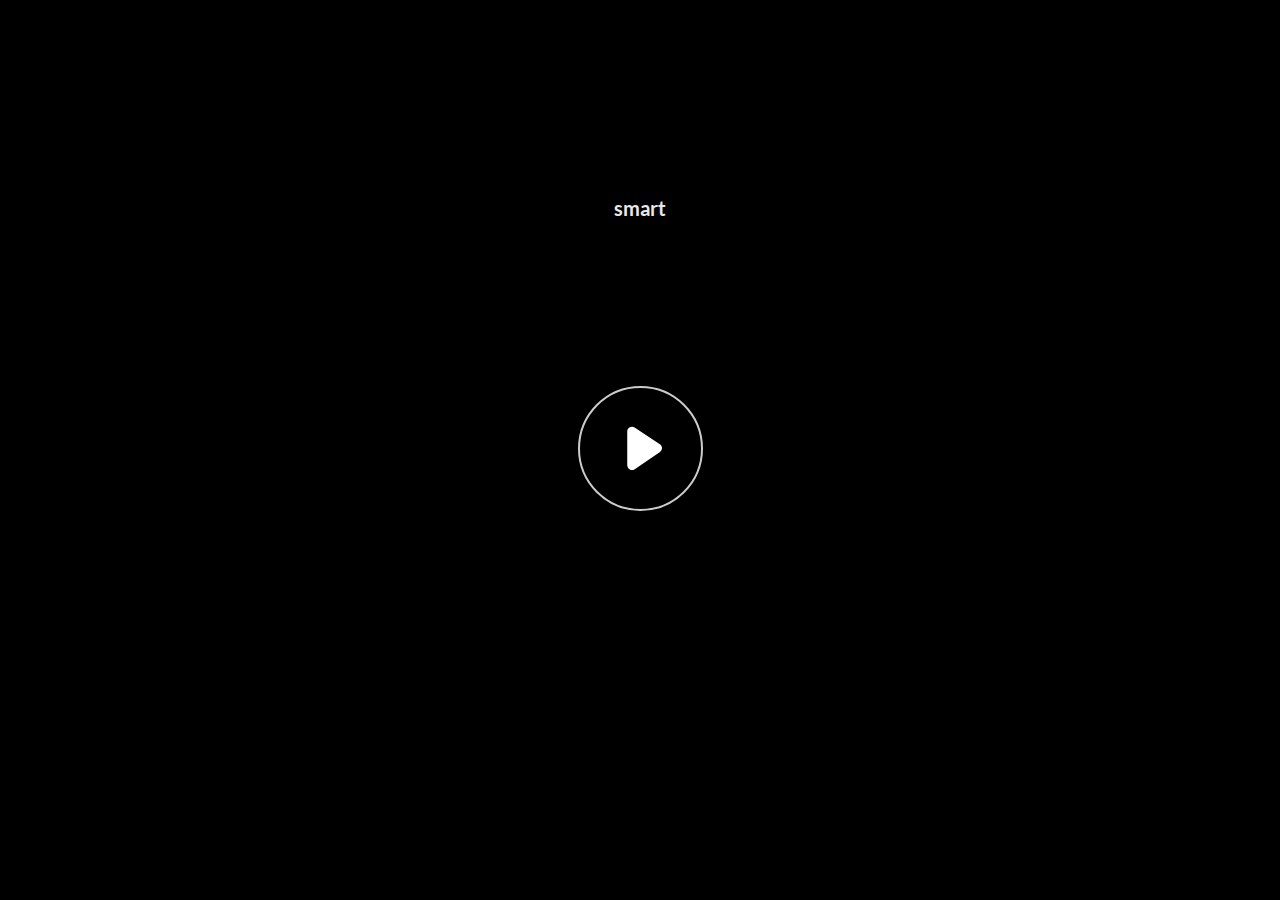
<file: index.html>
﻿<!doctype html>
<html lang="en-US">
<head>
  <meta charset="utf-8">
  <!-- Created using Storyline 360 - http://www.articulate.com  -->
  <!-- version: 3.78.30747.0 -->
  <title>smart</title>
  <meta http-equiv="x-ua-compatible" content="IE=edge"/>
  <meta name="viewport" content="width=device-width,initial-scale=1,user-scalable=no,shrink-to-fit=no,minimal-ui"/>
  <meta name="apple-mobile-web-app-capable" content="yes"/>
  <style>
    html, body { height: 100%; padding: 0; margin: 0 }
    #app { height: 100%; width: 100%; }
  </style>

  <script>
    window.DS = {};
    window.globals = {
      DATA_PATH_BASE: '',
      HAS_FRAME: true,
      HAS_SLIDE: true,

      lmsPresent: false,
      tinCanPresent: false,
      cmi5Present: false,
      aoSupport: false,
      scale: 'noscale',
      captureRc: false,
      browserSize: 'optimal',
      bgColor: '#282828',
      features: 'AccessibleVideo,BgAudioBlip,ConnectionMessages,DropIn1,DropIn2,DropIn3,FullScreenToggle,LayerPresentAsDialog,MultipleQuizTracking,PlayerSpeedControl,StreamingVideo,UpdatedThemeEditor,UseAudioElement,VideoSync',
      themeName: 'unified',
      preloaderColor: '#FFFFFF',
      suppressAnalytics: false,
      productChannel: 'stable',
      publishSource: 'storyline',
      aid: 'aid|cf7de68f-628e-4de4-8967-223026ae0e11',
      cid: '3eb0003b-450f-4a53-ab48-efa42d66d525',
      playerVersion: '3.78.30747.0',
      publishTimestamp: '2023-07-29T09:22:34.6347433Z',
      maxIosVideoElements: 10,
      connectionSettings: { message: 'You%20are%20offline.%20Trying%20to%20reconnect...', useDarkTheme: false, mode: 'disabled' },

      
      parseParams: function(qs) {
        if (window.globals.parsedParams != null) {
          return window.globals.parsedParams;
        }
        qs = (qs || window.location.search.substr(1)).split('+').join(' ');
        var params = {},
            tokens,
            re = /[?&]?([^=]+)=([^&]*)/g;

        while (tokens = re.exec(qs)) {
          params[decodeURIComponent(tokens[1]).trim()] =
            decodeURIComponent(tokens[2]).trim();
        }
        window.globals.parsedParams = params;
        return params;
      }

    };
  </script>
  <script>
    var isIe11 = ('ActiveXObject' in window || window.MSBlobBuilder != null)
      && window.msCrypto != null && !window.ActiveXObject;
    if (isIe11) {
      window.globals.unsupportedBrowser = true;
      document.write(atob('[base64]'));
    }
  </script>
  
  <script>window.THREE = { };</script>
  
</head>
<body style="background: #282828" class="cs-HTML theme-unified">
  <!-- 360 -->
  <script>!function(){var e,i=/iPhone/i,o=/iPod/i,n=/iPad/i,t=/\biOS-universal(?:.+)Mac\b/i,r=/\bAndroid(?:.+)Mobile\b/i,a=/Android/i,d=/(?:SD4930UR|\bSilk(?:.+)Mobile\b)/i,p=/Silk/i,l=/Windows Phone/i,u=/\bWindows(?:.+)ARM\b/i,b=/BlackBerry/i,s=/BB10/i,c=/Opera Mini/i,f=/\b(CriOS|Chrome)(?:.+)Mobile/i,h=/Mobile(?:.+)Firefox\b/i,v=function(e){return void 0!==e&&"MacIntel"===e.platform&&"number"==typeof e.maxTouchPoints&&e.maxTouchPoints>1&&"undefined"==typeof MSStream};e=function(e){var m={userAgent:"",platform:"",maxTouchPoints:0};e||"undefined"==typeof navigator?"string"==typeof e?m.userAgent=e:e&&e.userAgent&&(m={userAgent:e.userAgent,platform:e.platform,maxTouchPoints:e.maxTouchPoints||0}):m={userAgent:navigator.userAgent,platform:navigator.platform,maxTouchPoints:navigator.maxTouchPoints||0};var g=m.userAgent,y=g.split("[FBAN");void 0!==y[1]&&(g=y[0]),void 0!==(y=g.split("Twitter"))[1]&&(g=y[0]);var A=function(e){return function(i){return i.test(e)}}(g),w={apple:{phone:A(i)&&!A(l),ipod:A(o),tablet:!A(i)&&(A(n)||v(m))&&!A(l),universal:A(t),device:(A(i)||A(o)||A(n)||A(t)||v(m))&&!A(l)},amazon:{phone:A(d),tablet:!A(d)&&A(p),device:A(d)||A(p)},android:{phone:!A(l)&&A(d)||!A(l)&&A(r),tablet:!A(l)&&!A(d)&&!A(r)&&(A(p)||A(a)),device:!A(l)&&(A(d)||A(p)||A(r)||A(a))||A(/\bokhttp\b/i)},windows:{phone:A(l),tablet:A(u),device:A(l)||A(u)},other:{blackberry:A(b),blackberry10:A(s),opera:A(c),firefox:A(h),chrome:A(f),device:A(b)||A(s)||A(c)||A(h)||A(f)},any:!1,phone:!1,tablet:!1};return w.any=w.apple.device||w.android.device||w.windows.device||w.other.device,w.phone=w.apple.phone||w.android.phone||w.windows.phone,w.tablet=w.apple.tablet||w.android.tablet||w.windows.tablet,w}(),"object"==typeof exports&&"undefined"!=typeof module?module.exports=e:"function"==typeof define&&define.amd?define((function(){return e})):this.isMobile=e}();
    window.isMobile.apple.tablet = window.isMobile.apple.tablet ||
      (navigator.platform === 'MacIntel' && navigator.maxTouchPoints > 1);
    window.isMobile.apple.device = window.isMobile.apple.device || window.isMobile.apple.tablet;
    window.isMobile.tablet = window.isMobile.tablet || window.isMobile.apple.tablet;
    window.isMobile.any = window.isMobile.any || window.isMobile.apple.tablet;
  </script>

  <div id="focus-sink" tabindex="-1"></div>

  <div id="preso"></div>
  <script>
    (function() {

      var classTypes = [ 'desktop', 'mobile', 'phone', 'tablet' ];

      var addDeviceClasses = function(prefix, testObj) {
        var curr, i;
        for (i = 0; i < classTypes.length; i++) {
          curr = classTypes[i];
          if (testObj[curr]) {
            document.body.classList.add(prefix + curr);
          }
        }
      };

      var params = window.globals.parseParams(),
          isDevicePreview = params.devicepreview === '1',
          isPhoneOverride = params.deviceType === 'phone' || (isDevicePreview && params.phone == '1'),
          isTabletOverride = (params.deviceType === 'tablet' || isDevicePreview) && !isPhoneOverride,
          isMobileOverride = isPhoneOverride || isTabletOverride;

      var deviceView = {
        desktop: !window.isMobile.any && !isMobileOverride,
        mobile: window.isMobile.any || isMobileOverride,
        phone: isPhoneOverride || (window.isMobile.phone && !isTabletOverride),
        tablet: isTabletOverride || window.isMobile.tablet
      };

      window.globals.deviceView = deviceView;
      window.isMobile.desktop = !window.isMobile.any;
      window.isMobile.mobile = window.isMobile.any;

      addDeviceClasses('view-', deviceView);

    })();
  </script>
  
  <script src='story_content/user.js' type=text/javascript></script>
  <div class="slide-loader"></div>

  <script>
    var doc = document, loader = doc.body.querySelector('.slide-loader'); [ 1, 2, 3 ].forEach(function(n) { var d = doc.createElement('div'); d.style.backgroundColor = window.globals.preloaderColor; d.classList.add('mobile-loader-dot'); d.classList.add('dot' + n); loader.appendChild(d); });
  </script>

  <div class="mobile-load-title-overlay" style="display: none">
    <div class="mobile-load-title">smart</div>
  </div>

  <div class="mobile-chrome-warning"></div>

  
<style>
  .warn-connection-dialog {
    display: none;
    background: transparent;
    pointer-events: none;
    position: fixed;
    left: 0;
    top: 0;
    width: 100%;
    height: 100%;
    z-index: 999;
  }

  .warn-connection-content {
    border-radius: 4px;
    background: white;
    border: 1px solid #E7E7E7;
    color: #333333;
    box-shadow: 0 2px 4px rgba(0, 0, 0, 0.25);
    transition: all 150ms ease-out;
    position: absolute;
    white-space: nowrap;
  }

  .view-phone.is-landscape .warn-connection-content {
    left: 23px;
    bottom: 23px;
  }

  .view-tablet.is-landscape .warn-connection-content {
    left: 50%;
    top: 20px;
    transform: translateX(-50%);
  }

  .is-portrait .warn-connection-content {
    transform: translate(-50%, calc(-100% - 15px));
  }

  .warn-connection-content p {
    display: inline-block;
    margin: 0 8px 0 0;
    line-height: 33px;
    font-size: 11px;
  }

  .warn-connection-content svg {
    position: relative;
    vertical-align: middle;
    margin: 0 2px 2px 8px;
  }

  .view-desktop .warn-connection-content {
    left: 1.5em;
    bottom: 1.5em;
  }

  .view-desktop .warn-connection-content p {
    font-size: 1.1em;
  }

  .is-offline .warn-connection-dialog {
    display: block;
  }

  .is-offline .cs-panel * {
    pointer-events: none !important;
  }

  .is-offline .cs-panel {
    pointer-events: all !important;
  }

  .is-offline #nav-controls * {
    pointer-events: none !important;
  }

  .is-offline #nav-controls {
    pointer-events: all !important;
  }
</style>

<div class="warn-connection-dialog">
  <div class="warn-connection-content">
    <svg width="17" height="15" viewBox="0 0 17 15" xmlns="http://www.w3.org/2000/svg">
      <path fill="#8F0000" stroke="white" d="M16.07,12.98 L15.88,12.23 L9.51,1.21 C8.97,0.26,7.6,0.26,7.06,1.21 L0.69,12.23 C0.15,13.16,0.81,14.36,1.91,14.36 H14.65 C15.47,14.36,16.05,13.7,16.07,12.98 Z"/>
      <path fill="white" stroke="white" d="M8.58,5.5 C8.35,5.28,8.5,5.35,8.21,5.32 C8.09,5.35,7.97,5.49,7.96,5.67 C7.97,5.79,7.98,5.92,7.98,6.04 L7.98,6.04 C7.99,6.17,8,6.31,8.01,6.43 L8.01,6.44 C8.03,6.92,8.06,7.41,8.09,7.9 L8.09,7.9 C8.12,8.39,8.14,8.88,8.17,9.37 C8.17,9.39,8.18,9.42,8.2,9.44 C8.23,9.46,8.25,9.47,8.28,9.47 C8.31,9.47,8.34,9.46,8.35,9.44 C8.37,9.43,8.38,9.4,8.39,9.35 L8.39,9.34 C8.39,9.24,8.4,9.15,8.4,9.05 L8.4,9.05 C8.41,8.96,8.41,8.86,8.42,8.75 C8.43,8.44,8.45,8.12,8.47,7.81 L8.47,7.81 C8.49,7.49,8.51,7.18,8.53,6.87 C8.55,6.46,8.56,6.05,8.59,5.64 L8.6,5.62 C8.6,5.57,8.59,5.53,8.58,5.5 L8.21,5.32 Z"/>
      <circle fill="white" stroke="white" cx="8.3" cy="11.35" r="0.3"/>
    </svg>
    <p>You are offline. Trying to reconnect...</p>
  </div>
</div>

<script>
  (function() {
    window.DS.connection = {
      warningShown: false,
      assets: {},
      loadingAssetGroup: false,
      retryDelay: 500
    };

    var connectionSettings = window.globals.connectionSettings || {};

    // The `window.globals.features` variable must be set in `webpack.dev.config` when testing locally - it is not enough
    // to have it in the data - but it must be set there as well.
    var useConnectionMessages = window.AbortController != null &&
      window.location.protocol != 'file:' &&
      window.globals.features.indexOf('ConnectionMessages') != -1 &&
      connectionSettings.mode === 'normal';

    window.DS.connection.useConnectionMessages = useConnectionMessages

    var assetCount = 0;
    var checkLoadedId;


    if (useConnectionMessages && connectionSettings != null) {
      var contentEl = document.querySelector('.warn-connection-content');
      var messageEl = contentEl.querySelector('p')

      if (connectionSettings.useDarkTheme) {
        contentEl.style.borderColor = '#BABBBA';
        contentEl.style.backgroundColor = '#282828';
        contentEl.style.color = '#FFFFFF';
      }

      if (connectionSettings.message != null) {
        messageEl.textContent = window.decodeURIComponent(connectionSettings.message);
      }
    }

    function checkAssetsReady() {
      for (var i in DS.connection.assets) {
        if (!DS.connection.assets[i].success) {
          return false;
        }
      }
      return true;
    }

    function stopAssetGroup() {
      if (!useConnectionMessages) { return; }

      assetCount = 0;

      DS.connection.oldAssetGroup = DS.connection.assets;
      DS.connection.assets = {};
      DS.connection.loadingAssetGroup = false;
      clearInterval(checkLoadedId);
    }

    function startAssetGroup() {
      if (!useConnectionMessages) { return; }
      var ticks = 0;
      clearInterval(checkLoadedId);
      checkLoadedId = setInterval(function() {
        var loaded = 0;
        if (assetCount === 0 && loaded === 0) {
          clearInterval(checkLoadedId);
          return;
        }

        for (var i in DS.connection.assets) {
          if (DS.connection.assets[i].success) {
            loaded++;
          }
        }

        if (assetCount === loaded && checkAssetsReady()) {
          for (var i in DS.connection.assets) {
            if (DS.connection.assets[i].action) {
              DS.connection.assets[i].action();
            }
          }
          hideWarning();
          stopAssetGroup();
        }
      }, 100)
    }

    function requiredAsset(url, action, retry, type) {
      if (!useConnectionMessages) { return; }
      if (DS.connection.assets[url]) { return; }

      DS.connection.assets[url] = {
        success: false, action: action, retry: retry, type: type
      };
      assetCount = Object.keys(DS.connection.assets).length;
      if (!DS.connection.loadingAssetGroup) {
        startAssetGroup();
      }
      DS.connection.loadingAssetGroup = true;
    }

    function assetLoaded(url) {
      if (!useConnectionMessages) { return; }
      if (DS.connection.assets[url]) {
        DS.connection.assets[url].success = true;
      }
    }

    function assetFailed(url) {
      if (!useConnectionMessages) { return; }
      if (!DS.connection.assets[url]) {
        if (/\.js$/.test(url) && url.indexOf('transcripts') === -1) {
          setTimeout(function() {
            if (DS.connection.lastSlideLoaded != null) {
              DS.connection.lastSlideLoaded();
            }
          }, DS.connection.retryDelay);
        }
        return;
      }
      if (!DS.connection.warningShown) { showWarning(); }
      if (DS.connection.assets[url].retry) {
        setTimeout(function() {
          if (!DS.connection.assets[url].success) {
            DS.connection.assets[url].retry()
          }
        }, DS.connection.retryDelay);
      }
    }

    function hideWarning() {
      document.body.classList.remove('is-offline');
      DS.connection.warningShown = false;
    }
    DS.connection.hideWarning = hideWarning

    function showWarning(btn) {
      document.body.classList.add('is-offline')
      DS.connection.warningShown = true;
      updateWarningPosition();
    }

    function updateWarningPosition() {
      if (!DS.connection.warningShown) {
        return;
      }

      var isPortrait = document.body.classList.contains('is-portrait');
      var warningEl = document.querySelector('.warn-connection-content');

      if (isPortrait) {
        var slide = document.querySelector('.primary-slide');
        var slideRect = slide.getBoundingClientRect();

        warningEl.style.top = `${slideRect.top}px`
        warningEl.style.left = `${slideRect.left + slideRect.width / 2}px`
      } else {
        warningEl.style.top = null;
        warningEl.style.left = null;
      }

      window.requestAnimationFrame(updateWarningPosition);
    }

    // these will all be noops if the feature flag isn't set in
    // the data and `window.globals.features`
    DS.connection.requiredAsset = requiredAsset;
    DS.connection.assetLoaded = assetLoaded;
    DS.connection.assetFailed = assetFailed;
    DS.connection.stopAssetGroup = stopAssetGroup;
    DS.connection.startAssetGroup = startAssetGroup;
  })();
</script>


  <script>
    
    if (window.autoSpider && window.vInterfaceObject) {
      document.querySelector('.mobile-load-title-overlay').style.display = 'none';
    }
  </script>

  

  <link rel="stylesheet" href="html5/data/css/output.min.css" data-noprefix/>
</body>
<script src="html5/lib/scripts/bootstrapper.min.js"></script>
</html>
</file>
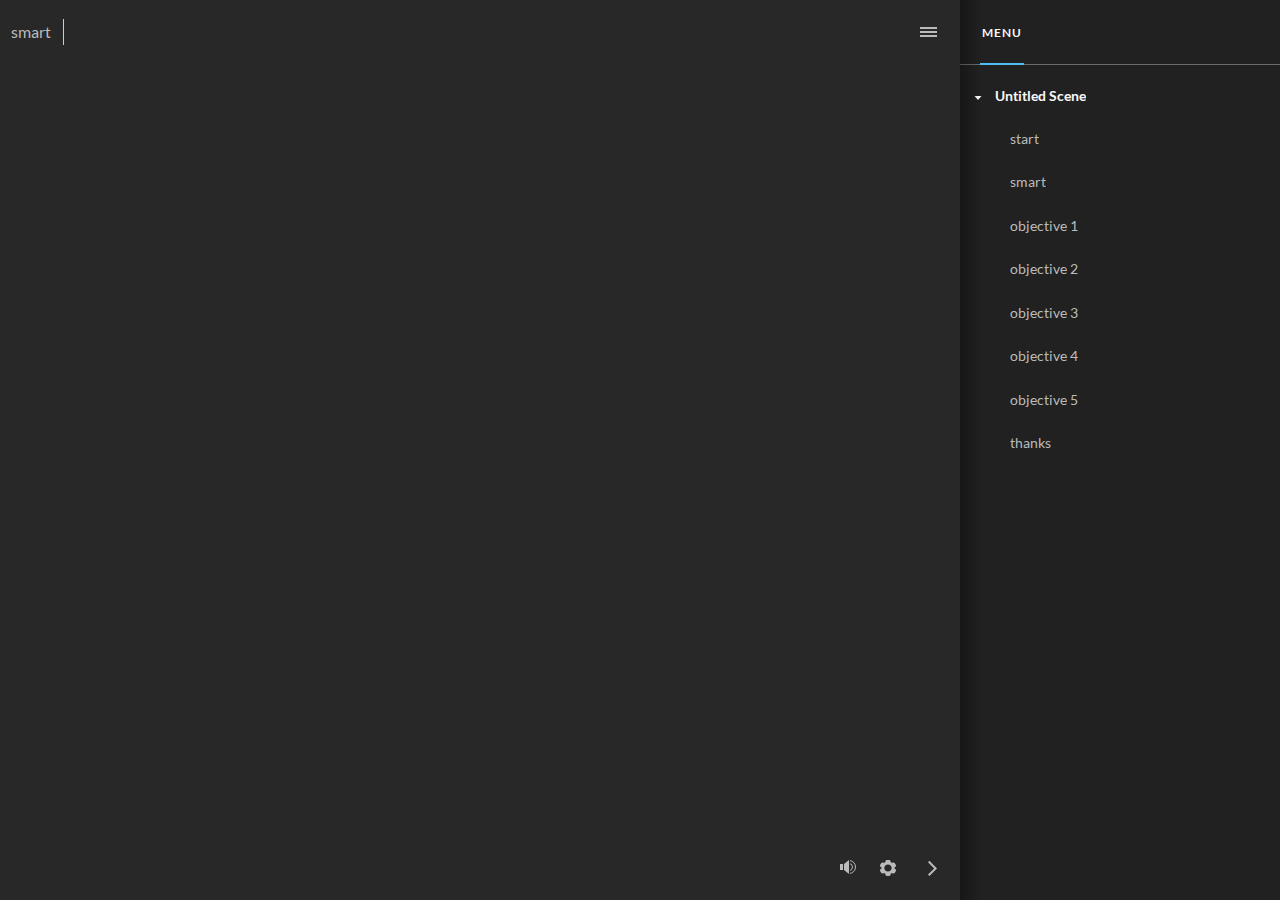
<file: index_lms.html>
<!doctype html>
<html lang="en-US">
<head>
  <meta charset="utf-8">
  <!-- Created using Storyline 360 - http://www.articulate.com  -->
  <!-- version: 3.78.30747.0 -->
  <title>smart</title>
  <meta http-equiv="x-ua-compatible" content="IE=edge"/>
  <meta name="viewport" content="width=device-width,initial-scale=1,user-scalable=no,shrink-to-fit=no,minimal-ui"/>
  <meta name="apple-mobile-web-app-capable" content="yes"/>
  <style>
    html, body { height: 100%; padding: 0; margin: 0 }
    #app { height: 100%; width: 100%; }
  </style>

  <script>
    window.DS = {};
    window.globals = {
      DATA_PATH_BASE: '',
      HAS_FRAME: true,
      HAS_SLIDE: true,

      lmsPresent: true,
      tinCanPresent: false,
      cmi5Present: false,
      aoSupport: false,
      scale: 'noscale',
      captureRc: false,
      browserSize: 'optimal',
      bgColor: '#282828',
      features: 'AccessibleVideo,BgAudioBlip,ConnectionMessages,DropIn1,DropIn2,DropIn3,FullScreenToggle,LayerPresentAsDialog,MultipleQuizTracking,PlayerSpeedControl,StreamingVideo,UpdatedThemeEditor,UseAudioElement,VideoSync',
      themeName: 'unified',
      preloaderColor: '#FFFFFF',
      suppressAnalytics: false,
      productChannel: 'stable',
      publishSource: 'storyline',
      aid: 'aid|cf7de68f-628e-4de4-8967-223026ae0e11',
      cid: '3eb0003b-450f-4a53-ab48-efa42d66d525',
      playerVersion: '3.78.30747.0',
      publishTimestamp: '2023-07-29T09:22:34.8097256Z',
      maxIosVideoElements: 10,
      connectionSettings: { message: 'You%20are%20offline.%20Trying%20to%20reconnect...', useDarkTheme: false, mode: 'disabled' },

      
      parseParams: function(qs) {
        if (window.globals.parsedParams != null) {
          return window.globals.parsedParams;
        }
        qs = (qs || window.location.search.substr(1)).split('+').join(' ');
        var params = {},
            tokens,
            re = /[?&]?([^=]+)=([^&]*)/g;

        while (tokens = re.exec(qs)) {
          params[decodeURIComponent(tokens[1]).trim()] =
            decodeURIComponent(tokens[2]).trim();
        }
        window.globals.parsedParams = params;
        return params;
      }

    };
  </script>
  <script>
    var isIe11 = ('ActiveXObject' in window || window.MSBlobBuilder != null)
      && window.msCrypto != null && !window.ActiveXObject;
    if (isIe11) {
      window.globals.unsupportedBrowser = true;
      document.write(atob('[base64]'));
    }
  </script>
  <script src="lms/scormdriver.js" charset="utf-8"></script>
  <script>window.THREE = { };</script>
  
</head>
<body style="background: #282828" class="cs-HTML theme-unified">
  <!-- 360 -->
  <script>!function(){var e,i=/iPhone/i,o=/iPod/i,n=/iPad/i,t=/\biOS-universal(?:.+)Mac\b/i,r=/\bAndroid(?:.+)Mobile\b/i,a=/Android/i,d=/(?:SD4930UR|\bSilk(?:.+)Mobile\b)/i,p=/Silk/i,l=/Windows Phone/i,u=/\bWindows(?:.+)ARM\b/i,b=/BlackBerry/i,s=/BB10/i,c=/Opera Mini/i,f=/\b(CriOS|Chrome)(?:.+)Mobile/i,h=/Mobile(?:.+)Firefox\b/i,v=function(e){return void 0!==e&&"MacIntel"===e.platform&&"number"==typeof e.maxTouchPoints&&e.maxTouchPoints>1&&"undefined"==typeof MSStream};e=function(e){var m={userAgent:"",platform:"",maxTouchPoints:0};e||"undefined"==typeof navigator?"string"==typeof e?m.userAgent=e:e&&e.userAgent&&(m={userAgent:e.userAgent,platform:e.platform,maxTouchPoints:e.maxTouchPoints||0}):m={userAgent:navigator.userAgent,platform:navigator.platform,maxTouchPoints:navigator.maxTouchPoints||0};var g=m.userAgent,y=g.split("[FBAN");void 0!==y[1]&&(g=y[0]),void 0!==(y=g.split("Twitter"))[1]&&(g=y[0]);var A=function(e){return function(i){return i.test(e)}}(g),w={apple:{phone:A(i)&&!A(l),ipod:A(o),tablet:!A(i)&&(A(n)||v(m))&&!A(l),universal:A(t),device:(A(i)||A(o)||A(n)||A(t)||v(m))&&!A(l)},amazon:{phone:A(d),tablet:!A(d)&&A(p),device:A(d)||A(p)},android:{phone:!A(l)&&A(d)||!A(l)&&A(r),tablet:!A(l)&&!A(d)&&!A(r)&&(A(p)||A(a)),device:!A(l)&&(A(d)||A(p)||A(r)||A(a))||A(/\bokhttp\b/i)},windows:{phone:A(l),tablet:A(u),device:A(l)||A(u)},other:{blackberry:A(b),blackberry10:A(s),opera:A(c),firefox:A(h),chrome:A(f),device:A(b)||A(s)||A(c)||A(h)||A(f)},any:!1,phone:!1,tablet:!1};return w.any=w.apple.device||w.android.device||w.windows.device||w.other.device,w.phone=w.apple.phone||w.android.phone||w.windows.phone,w.tablet=w.apple.tablet||w.android.tablet||w.windows.tablet,w}(),"object"==typeof exports&&"undefined"!=typeof module?module.exports=e:"function"==typeof define&&define.amd?define((function(){return e})):this.isMobile=e}();
    window.isMobile.apple.tablet = window.isMobile.apple.tablet ||
      (navigator.platform === 'MacIntel' && navigator.maxTouchPoints > 1);
    window.isMobile.apple.device = window.isMobile.apple.device || window.isMobile.apple.tablet;
    window.isMobile.tablet = window.isMobile.tablet || window.isMobile.apple.tablet;
    window.isMobile.any = window.isMobile.any || window.isMobile.apple.tablet;
  </script>

  <div id="focus-sink" tabindex="-1"></div>

  <div id="preso"></div>
  <script>
    (function() {

      var classTypes = [ 'desktop', 'mobile', 'phone', 'tablet' ];

      var addDeviceClasses = function(prefix, testObj) {
        var curr, i;
        for (i = 0; i < classTypes.length; i++) {
          curr = classTypes[i];
          if (testObj[curr]) {
            document.body.classList.add(prefix + curr);
          }
        }
      };

      var params = window.globals.parseParams(),
          isDevicePreview = params.devicepreview === '1',
          isPhoneOverride = params.deviceType === 'phone' || (isDevicePreview && params.phone == '1'),
          isTabletOverride = (params.deviceType === 'tablet' || isDevicePreview) && !isPhoneOverride,
          isMobileOverride = isPhoneOverride || isTabletOverride;

      var deviceView = {
        desktop: !window.isMobile.any && !isMobileOverride,
        mobile: window.isMobile.any || isMobileOverride,
        phone: isPhoneOverride || (window.isMobile.phone && !isTabletOverride),
        tablet: isTabletOverride || window.isMobile.tablet
      };

      window.globals.deviceView = deviceView;
      window.isMobile.desktop = !window.isMobile.any;
      window.isMobile.mobile = window.isMobile.any;

      addDeviceClasses('view-', deviceView);

    })();
  </script>
  
  <script src='story_content/user.js' type=text/javascript></script>
  <div class="slide-loader"></div>

  <script>
    var doc = document, loader = doc.body.querySelector('.slide-loader'); [ 1, 2, 3 ].forEach(function(n) { var d = doc.createElement('div'); d.style.backgroundColor = window.globals.preloaderColor; d.classList.add('mobile-loader-dot'); d.classList.add('dot' + n); loader.appendChild(d); });
  </script>

  <div class="mobile-load-title-overlay" style="display: none">
    <div class="mobile-load-title">smart</div>
  </div>

  <div class="mobile-chrome-warning"></div>

  
<style>
  .warn-connection-dialog {
    display: none;
    background: transparent;
    pointer-events: none;
    position: fixed;
    left: 0;
    top: 0;
    width: 100%;
    height: 100%;
    z-index: 999;
  }

  .warn-connection-content {
    border-radius: 4px;
    background: white;
    border: 1px solid #E7E7E7;
    color: #333333;
    box-shadow: 0 2px 4px rgba(0, 0, 0, 0.25);
    transition: all 150ms ease-out;
    position: absolute;
    white-space: nowrap;
  }

  .view-phone.is-landscape .warn-connection-content {
    left: 23px;
    bottom: 23px;
  }

  .view-tablet.is-landscape .warn-connection-content {
    left: 50%;
    top: 20px;
    transform: translateX(-50%);
  }

  .is-portrait .warn-connection-content {
    transform: translate(-50%, calc(-100% - 15px));
  }

  .warn-connection-content p {
    display: inline-block;
    margin: 0 8px 0 0;
    line-height: 33px;
    font-size: 11px;
  }

  .warn-connection-content svg {
    position: relative;
    vertical-align: middle;
    margin: 0 2px 2px 8px;
  }

  .view-desktop .warn-connection-content {
    left: 1.5em;
    bottom: 1.5em;
  }

  .view-desktop .warn-connection-content p {
    font-size: 1.1em;
  }

  .is-offline .warn-connection-dialog {
    display: block;
  }

  .is-offline .cs-panel * {
    pointer-events: none !important;
  }

  .is-offline .cs-panel {
    pointer-events: all !important;
  }

  .is-offline #nav-controls * {
    pointer-events: none !important;
  }

  .is-offline #nav-controls {
    pointer-events: all !important;
  }
</style>

<div class="warn-connection-dialog">
  <div class="warn-connection-content">
    <svg width="17" height="15" viewBox="0 0 17 15" xmlns="http://www.w3.org/2000/svg">
      <path fill="#8F0000" stroke="white" d="M16.07,12.98 L15.88,12.23 L9.51,1.21 C8.97,0.26,7.6,0.26,7.06,1.21 L0.69,12.23 C0.15,13.16,0.81,14.36,1.91,14.36 H14.65 C15.47,14.36,16.05,13.7,16.07,12.98 Z"/>
      <path fill="white" stroke="white" d="M8.58,5.5 C8.35,5.28,8.5,5.35,8.21,5.32 C8.09,5.35,7.97,5.49,7.96,5.67 C7.97,5.79,7.98,5.92,7.98,6.04 L7.98,6.04 C7.99,6.17,8,6.31,8.01,6.43 L8.01,6.44 C8.03,6.92,8.06,7.41,8.09,7.9 L8.09,7.9 C8.12,8.39,8.14,8.88,8.17,9.37 C8.17,9.39,8.18,9.42,8.2,9.44 C8.23,9.46,8.25,9.47,8.28,9.47 C8.31,9.47,8.34,9.46,8.35,9.44 C8.37,9.43,8.38,9.4,8.39,9.35 L8.39,9.34 C8.39,9.24,8.4,9.15,8.4,9.05 L8.4,9.05 C8.41,8.96,8.41,8.86,8.42,8.75 C8.43,8.44,8.45,8.12,8.47,7.81 L8.47,7.81 C8.49,7.49,8.51,7.18,8.53,6.87 C8.55,6.46,8.56,6.05,8.59,5.64 L8.6,5.62 C8.6,5.57,8.59,5.53,8.58,5.5 L8.21,5.32 Z"/>
      <circle fill="white" stroke="white" cx="8.3" cy="11.35" r="0.3"/>
    </svg>
    <p>You are offline. Trying to reconnect...</p>
  </div>
</div>

<script>
  (function() {
    window.DS.connection = {
      warningShown: false,
      assets: {},
      loadingAssetGroup: false,
      retryDelay: 500
    };

    var connectionSettings = window.globals.connectionSettings || {};

    // The `window.globals.features` variable must be set in `webpack.dev.config` when testing locally - it is not enough
    // to have it in the data - but it must be set there as well.
    var useConnectionMessages = window.AbortController != null &&
      window.location.protocol != 'file:' &&
      window.globals.features.indexOf('ConnectionMessages') != -1 &&
      connectionSettings.mode === 'normal';

    window.DS.connection.useConnectionMessages = useConnectionMessages

    var assetCount = 0;
    var checkLoadedId;


    if (useConnectionMessages && connectionSettings != null) {
      var contentEl = document.querySelector('.warn-connection-content');
      var messageEl = contentEl.querySelector('p')

      if (connectionSettings.useDarkTheme) {
        contentEl.style.borderColor = '#BABBBA';
        contentEl.style.backgroundColor = '#282828';
        contentEl.style.color = '#FFFFFF';
      }

      if (connectionSettings.message != null) {
        messageEl.textContent = window.decodeURIComponent(connectionSettings.message);
      }
    }

    function checkAssetsReady() {
      for (var i in DS.connection.assets) {
        if (!DS.connection.assets[i].success) {
          return false;
        }
      }
      return true;
    }

    function stopAssetGroup() {
      if (!useConnectionMessages) { return; }

      assetCount = 0;

      DS.connection.oldAssetGroup = DS.connection.assets;
      DS.connection.assets = {};
      DS.connection.loadingAssetGroup = false;
      clearInterval(checkLoadedId);
    }

    function startAssetGroup() {
      if (!useConnectionMessages) { return; }
      var ticks = 0;
      clearInterval(checkLoadedId);
      checkLoadedId = setInterval(function() {
        var loaded = 0;
        if (assetCount === 0 && loaded === 0) {
          clearInterval(checkLoadedId);
          return;
        }

        for (var i in DS.connection.assets) {
          if (DS.connection.assets[i].success) {
            loaded++;
          }
        }

        if (assetCount === loaded && checkAssetsReady()) {
          for (var i in DS.connection.assets) {
            if (DS.connection.assets[i].action) {
              DS.connection.assets[i].action();
            }
          }
          hideWarning();
          stopAssetGroup();
        }
      }, 100)
    }

    function requiredAsset(url, action, retry, type) {
      if (!useConnectionMessages) { return; }
      if (DS.connection.assets[url]) { return; }

      DS.connection.assets[url] = {
        success: false, action: action, retry: retry, type: type
      };
      assetCount = Object.keys(DS.connection.assets).length;
      if (!DS.connection.loadingAssetGroup) {
        startAssetGroup();
      }
      DS.connection.loadingAssetGroup = true;
    }

    function assetLoaded(url) {
      if (!useConnectionMessages) { return; }
      if (DS.connection.assets[url]) {
        DS.connection.assets[url].success = true;
      }
    }

    function assetFailed(url) {
      if (!useConnectionMessages) { return; }
      if (!DS.connection.assets[url]) {
        if (/\.js$/.test(url) && url.indexOf('transcripts') === -1) {
          setTimeout(function() {
            if (DS.connection.lastSlideLoaded != null) {
              DS.connection.lastSlideLoaded();
            }
          }, DS.connection.retryDelay);
        }
        return;
      }
      if (!DS.connection.warningShown) { showWarning(); }
      if (DS.connection.assets[url].retry) {
        setTimeout(function() {
          if (!DS.connection.assets[url].success) {
            DS.connection.assets[url].retry()
          }
        }, DS.connection.retryDelay);
      }
    }

    function hideWarning() {
      document.body.classList.remove('is-offline');
      DS.connection.warningShown = false;
    }
    DS.connection.hideWarning = hideWarning

    function showWarning(btn) {
      document.body.classList.add('is-offline')
      DS.connection.warningShown = true;
      updateWarningPosition();
    }

    function updateWarningPosition() {
      if (!DS.connection.warningShown) {
        return;
      }

      var isPortrait = document.body.classList.contains('is-portrait');
      var warningEl = document.querySelector('.warn-connection-content');

      if (isPortrait) {
        var slide = document.querySelector('.primary-slide');
        var slideRect = slide.getBoundingClientRect();

        warningEl.style.top = `${slideRect.top}px`
        warningEl.style.left = `${slideRect.left + slideRect.width / 2}px`
      } else {
        warningEl.style.top = null;
        warningEl.style.left = null;
      }

      window.requestAnimationFrame(updateWarningPosition);
    }

    // these will all be noops if the feature flag isn't set in
    // the data and `window.globals.features`
    DS.connection.requiredAsset = requiredAsset;
    DS.connection.assetLoaded = assetLoaded;
    DS.connection.assetFailed = assetFailed;
    DS.connection.stopAssetGroup = stopAssetGroup;
    DS.connection.startAssetGroup = startAssetGroup;
  })();
</script>


  <script>
    
    if (window.autoSpider && window.vInterfaceObject) {
      document.querySelector('.mobile-load-title-overlay').style.display = 'none';
    }
  </script>

  

  <link rel="stylesheet" href="html5/data/css/output.min.css" data-noprefix/>
</body>
<script src="html5/lib/scripts/bootstrapper.min.js"></script>
</html>
</file>
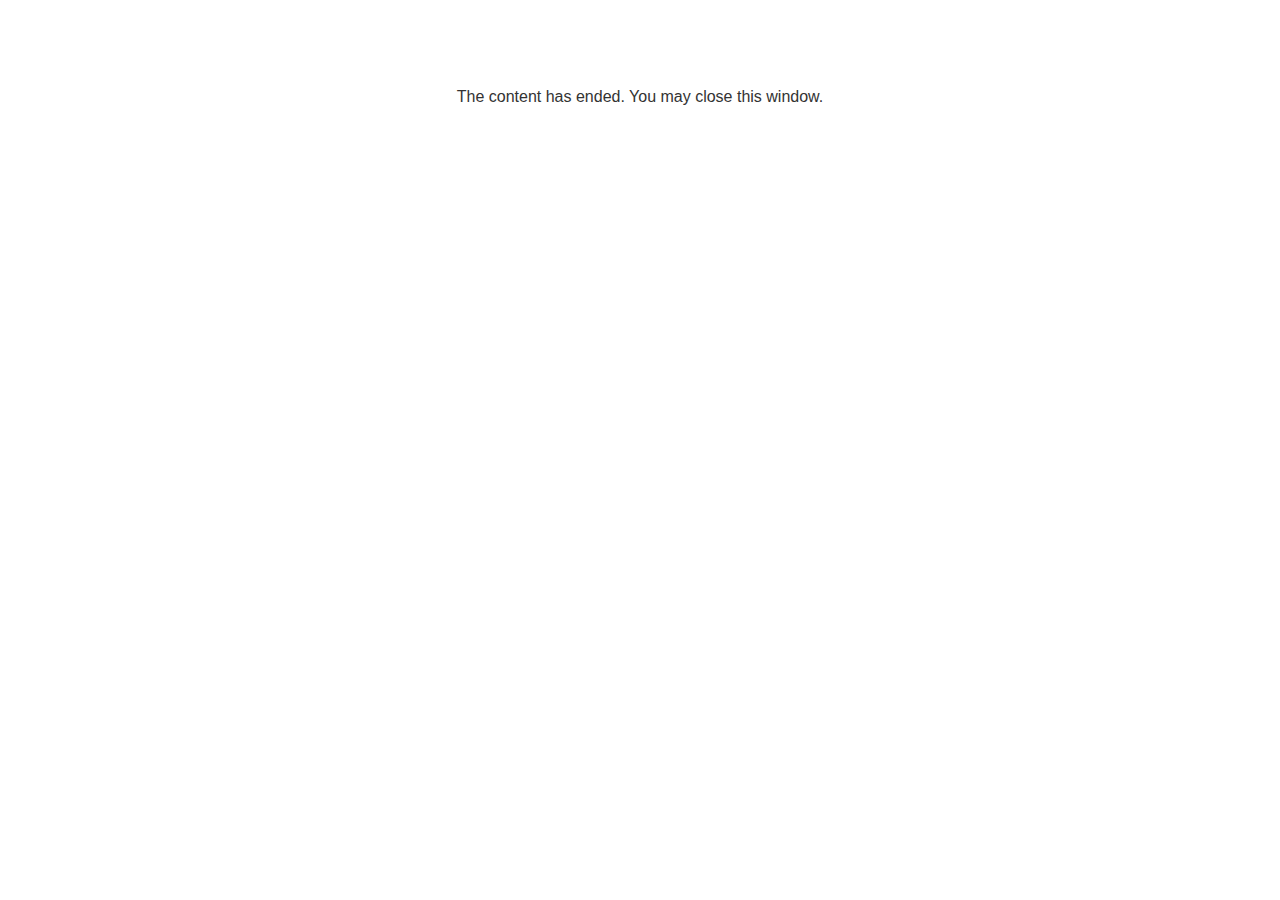
<file: lms/goodbye.html>
<!doctype html>
<html>
<body style="background-color: #ffffff;">

<p role="alert" style="color: #333333;font-family: Lato, articulate, tahoma, arial;font-size: medium;text-align: center;">
<br><br><br><br>
The content has ended. You may close this window.
</p>

</body>
</html>
</file>
<file: html5/data/css/output.min.css>
@font-face {
  font-family: 'LatoBold Charset1_ BoldEECD3CE0';
  src: url('[data-uri]');
  font-style: normal;
  font-weight: normal;
}
@font-face {
  font-family: 'Lato Charset1_ 5r57iGmt0666C8CD';
  src: url('[data-uri]');
  font-style: normal;
  font-weight: normal;
}
@font-face {
  font-family: 'Open Sans Charset1_ 6oV48A15D3E';
  src: url('[data-uri]');
  font-style: normal;
  font-weight: normal;
}
@font-face {
  font-family: 'Open SansBold CharsBold8E9A0969';
  src: url('[data-uri]');
  font-style: normal;
  font-weight: normal;
}
@font-face {
  font-family: 'Open Sans Charset0_v9TY33EDE6F2';
  src: url('[data-uri]');
  font-style: normal;
  font-weight: normal;
}
@font-face {
  font-family: 'Open SansBold CharsBoldE47A47C6';
  src: url('[data-uri]');
  font-style: normal;
  font-weight: normal;
}
.cs-HTML {
  background: rgba(40, 40, 40, 1);
}
.cs-npxnanbnsnfns00001000101 .cs-infopanel  {
  box-shadow: 0 1px 0 rgba(0, 0, 0, 0);
  background: rgba(255, 255, 255, 1);
}
.cs-npxnanbnsnfns00001000101 .cs-infopanel .cs-link {
  color: rgba(186, 187, 186, 1);
}
.cs-npxnanbnsnfns00001000101 .cs-infopanel .cs-link:hover {
  color: rgba(255, 255, 255, 1);
}
.cs-npxnanbnsnfns00001000101 .cs-infopanel .cs-name {
  color: rgba(68, 68, 68, 1);
}
.cs-npxnanbnsnfns00001000101 .cs-infopanel .cs-title {
  color: rgba(153, 153, 153, 1);
}
.cs-npxnanbnsnfns00001000101 .cs-infopanelpopup  {
  box-shadow: 0 1px 0 rgba(0, 0, 0, 0);
  background: rgba(0, 0, 0, 0);
}
.cs-npxnanbnsnfns00001000101 .cs-infopanelpopup .cs-link {
  color: rgba(255, 0, 0, 1);
}
.cs-npxnanbnsnfns00001000101 .cs-infopanelpopup .cs-link:hover {
  color: rgba(255, 255, 255, 1);
}
.cs-npxnanbnsnfns00001000101 .cs-infopanelpopup .cs-name {
  color: rgba(255, 255, 255, 1);
}
.cs-npxnanbnsnfns00001000101 .cs-infopanelpopup .cs-bio {
  color: rgba(186, 187, 186, 1);
}
.cs-npxnanbnsnfns00001000101 .cs-timer  {
  color: rgba(186, 187, 186, 1);
}
.cs-npxnanbnsnfns00001000101 .cs-duration stop:first-child {
  stop-color: rgba(60, 60, 60, 1);
}
.cs-npxnanbnsnfns00001000101 .cs-duration stop:last-child {
  stop-color: rgba(60, 60, 60, 1);
}
.cs-npxnanbnsnfns00001000101 .cs-elapsed stop:first-child {
  stop-color: rgba(254, 227, 71, 1);
}
.cs-npxnanbnsnfns00001000101 .cs-elapsed stop:last-child {
  stop-color: rgba(254, 227, 71, 1);
}
.cs-npxnanbnsnfns00001000101 .cs-timer .cs-pie .cs-innerstroke {
  stroke: rgba(199, 199, 199, 1);
}
.cs-npxnanbnsnfns00001000101 .cs-timer .cs-pie .cs-innerborder {
  stroke: rgba(255, 255, 255, 1);
}
.cs-npxnanbnsnfns00001000101 .cs-window  {
  box-shadow: 0 8px 5px rgba(0, 0, 0, 0.2);
  border-color: rgba(49, 99, 0, 0);
  background: rgba(33, 33, 33, 1);
  color: rgba(248, 248, 248, 1);
}
.cs-npxnanbnsnfns00001000101 .cs-window .cs-diva {
  border-color: rgba(78, 78, 78, 1);
}
.cs-npxnanbnsnfns00001000101 .cs-window .cs-divb {
  border-color: rgba(78, 78, 78, 0);
}
.cs-npxnanbnsnfns00001000101 .cs-editor .cs-editor-slide {
  color: rgba(226, 226, 226, 1);
}
.cs-npxnanbnsnfns00001000101 .cs-editor .cs-editor-html {
  color: rgba(186, 187, 186, 1);
}
.cs-npxnanbnsnfns00001000101 .cs-editor .cs-editor-button {
  text-shadow: 0 1px 0 rgba(0, 0, 0, 0);
  color: rgba(255, 255, 255, 1);
  border-color: rgba(211, 211, 211, 1);
  background: rgba(34, 34, 34, 1);
}
.cs-npxnanbnsnfns00001000101 .cs-editor .cs-editor-button:hover {
  background: rgba(68, 68, 68, 1);
}
.cs-npxnanbnsnfns00001000101 .cs-editor .cs-editor-button:active {
  background: rgba(68, 68, 68, 1);
}
.cs-npxnanbnsnfns00001000101 .cs-listitem  {
  color: rgba(186, 187, 186, 1);
  border-color: none;
  border: 1px solid transparent;
}
.cs-npxnanbnsnfns00001000101 .cs-listitem:hover {
  background: rgba(255, 255, 255, 0.06);
  border-color: rgba(108, 108, 108, 1) !important;
  border-width: 1px;
  border-radius: 2px;
  border-style: solid;
  box-sizing: border-box;
}
.cs-npxnanbnsnfns00001000101 .cs-listitem.hover {
  background: rgba(255, 255, 255, 0.06);
  border-color: rgba(108, 108, 108, 1) !important;
  border-width: 1px;
  border-radius: 2px;
  border-style: solid;
  box-sizing: border-box;
}
.cs-npxnanbnsnfns00001000101 .cs-glossary  {
  color: rgba(186, 187, 186, 1);
}
.cs-npxnanbnsnfns00001000101 .cs-glossary .cs-scrolling-panel {
  background: rgba(0, 0, 0, 0);
}
.cs-npxnanbnsnfns00001000101 .cs-glossary .cs-term.cs-selected .cs-choice-list-trigger {
  color: rgba(255, 255, 255, 1);
  background: rgba(255, 255, 255, 1);
}
.cs-npxnanbnsnfns00001000101 .cs-glossary .cs-term.cs-selected .cs-choice-list-trigger:focus {
  color: rgba(255, 255, 255, 1);
  background: rgba(255, 255, 255, 1);
}
.cs-npxnanbnsnfns00001000101 .cs-glossary .cs-term:hover .cs-choice-list-trigger {
  background: rgba(186, 187, 186, 1);
}
.cs-npxnanbnsnfns00001000101 .cs-glossary .cs-term.hover .cs-choice-list-trigger {
  background: rgba(186, 187, 186, 1);
}
.cs-npxnanbnsnfns00001000101 .cs-glossary .cs-term .cs-choice-list-trigger:focus {
  background: rgba(186, 187, 186, 1);
}
.cs-npxnanbnsnfns00001000101 .cs-glossary .cs-diva {
  border-color: rgba(0, 0, 0, 0);
}
.cs-npxnanbnsnfns00001000101 .cs-glossary .cs-divb {
  border-color: rgba(0, 0, 0, 0);
}
.cs-npxnanbnsnfns00001000101 .cs-glossary .cs-divc {
  border-color: rgba(0, 0, 0, 0);
}
.cs-npxnanbnsnfns00001000101 .cs-glossary .cs-heading {
  color: rgba(248, 248, 248, 1);
  font-weight: 700;
}
.note-content p span {
  color: rgba(186, 187, 186, 1);
  line-height: 1.4em;
  font-size: 103.769%;
}
.cs-npxnanbnsnfns00001000101 .cs-resource .cs-separator {
  border-color: rgba(0, 0, 0, 0);
}
.cs-npxnanbnsnfns00001000101 .cs-outline  {
  color: rgba(45, 45, 45, 1);
}
.cs-npxnanbnsnfns00001000101 .cs-outline .cs-diva {
  border-color: rgba(0, 0, 0, 0);
}
.cs-npxnanbnsnfns00001000101 .cs-outline .cs-divb {
  border-color: rgba(0, 0, 0, 0);
}
.cs-npxnanbnsnfns00001000101 .cs-outline .cs-divc {
  border-color: rgba(0, 0, 0, 0);
}
.cs-npxnanbnsnfns00001000101 .cs-outline .cs-search-filter:hover {
  color: rgba(0, 0, 0, 0);
}
.cs-npxnanbnsnfns00001000101 .cs-outline .cs-search-filter.hover {
  color: rgba(0, 0, 0, 0);
}
.cs-npxnanbnsnfns00001000101 .cs-transcript  {
  color: rgba(255, 255, 255, 1);
}
.cs-npxnanbnsnfns00001000101 .cs-transcript .cs-div {
  border-color: rgba(0, 0, 0, 0);
}
.cs-npxnanbnsnfns00001000101 .cs-tabs:not(.topmenu-item) {
  color: rgba(248, 248, 248, 1);
}
.cs-npxnanbnsnfns00001000101 .cs-tabs .cs-inner-button:not(.topmenu-item) {
  text-shadow: 0 1px 0 rgba(0, 0, 0, 0);
}
.cs-npxnanbnsnfns00001000101 .cs-tabs:hover:not(.topmenu-item) {
  color: rgba(248, 248, 248, 1);
}
.cs-npxnanbnsnfns00001000101 .cs-tabs.cs-selected {
  background: rgba(0, 0, 0, 0);
  color: rgba(248, 248, 248, 1);
}
.cs-npxnanbnsnfns00001000101 .cs-seekcontrol  {
  background: rgba(0, 0, 0, 0);
  border-color: rgba(0, 0, 0, 0);
}
.cs-npxnanbnsnfns00001000101 .cs-seekcontrol .cs-button:hover .cs-icon {
  fill: rgba(255, 255, 255, 1);
}
.cs-npxnanbnsnfns00001000101 .cs-seekcontrol .cs-button.hover .cs-icon {
  fill: rgba(255, 255, 255, 1);
}
.cs-npxnanbnsnfns00001000101 .cs-seekcontrol .cs-button .cs-icon-shadow {
  fill: rgba(0, 0, 0, 0);
}
.cs-npxnanbnsnfns00001000101 .cs-seekcontrol .cs-button .cs-icon {
  fill: rgba(180, 180, 180, 1);
}
.cs-npxnanbnsnfns00001000101 .cs-seekcontrol .cs-seek .cs-fill {
  background: rgba(255, 255, 255, 0.6);
}
.cs-npxnanbnsnfns00001000101 .cs-seekcontrol .cs-seek {
  background: rgba(108, 108, 108, 1);
  border-color: rgba(0, 0, 0, 0);
}
.cs-npxnanbnsnfns00001000101 .cs-searchinput .cs-input {
  color: rgba(186, 187, 186, 1);
  border-color: rgba(0, 0, 0, 0);
  background: rgba(255, 255, 255, 0.06);
}
.cs-npxnanbnsnfns00001000101 .cs-searchinput .cs-input:focus {
  color: rgba(248, 248, 248, 1);
  background: rgba(41, 41, 41, 1);
}
.cs-npxnanbnsnfns00001000101 .cs-searchinput .cs-input:hover {
  box-shadow: inset 0 0 1px 0 rgba(69, 126, 19, 0);
}
.cs-npxnanbnsnfns00001000101 .cs-searchinput .cs-input.hover {
  box-shadow: inset 0 0 1px 0 rgba(69, 126, 19, 0);
}
.cs-npxnanbnsnfns00001000101 .cs-searchinput .cs-button .cs-icon {
  fill: rgba(186, 187, 186, 1);
}
.cs-npxnanbnsnfns00001000101 .cs-searchinput .cs-button:hover {
  fill: rgba(63, 133, 0, 1);
}
.cs-npxnanbnsnfns00001000101 .cs-searchinput .cs-button.hover {
  fill: rgba(63, 133, 0, 1);
}
.cs-npxnanbnsnfns00001000101 .cs-menu  {
  box-shadow: 0 1px 0 rgba(0, 0, 0, 0);
  background: rgba(33, 33, 33, 1);
}
.cs-npxnanbnsnfns00001000101 .cs-topmenu-item.active .cs-tab {
  background: rgba(33, 33, 33, 1);
}
.cs-npxnanbnsnfns00001000101 .cs-logo  {
  box-shadow: 0 1px 0 rgba(37, 75, 0, 1);
  background: rgba(255, 255, 255, 0);
}
.cs-npxnanbnsnfns00001000101 .cs-checkbox  {
  color: rgba(255, 255, 255, 1);
}
.cs-npxnanbnsnfns00001000101 .cs-checkbox:hover {
  border-color: rgba(175, 221, 130, 1);
}
.cs-npxnanbnsnfns00001000101 .cs-checkbox.hover {
  border-color: rgba(175, 221, 130, 1);
}
.cs-npxnanbnsnfns00001000101 .cs-checkbox .cs-box {
  color: rgba(255, 255, 255, 1);
  border-color: rgba(42, 83, 0, 1);
}
.cs-npxnanbnsnfns00001000101 .cs-checkbox .cs-box:checked::after {
  color: rgba(43, 196, 0, 1);
}
.cs-npxnanbnsnfns00001000101 .cs-button  {
  text-shadow: 0 1px 0 rgba(0, 0, 0, 0);
  color: rgba(186, 187, 186, 1);
  border-color: rgba(0, 0, 0, 0);
  background: rgba(0, 0, 0, 0);
  box-shadow: 0 1px 0 rgba(0, 0, 0, 0);
}
.cs-npxnanbnsnfns00001000101 .cs-button .cs-icon {
  fill: rgba(186, 187, 186, 1);
}
.cs-npxnanbnsnfns00001000101 .cs-button .cs-icon-shadow {
  fill: rgba(0, 0, 0, 0);
}
.cs-npxnanbnsnfns00001000101 .cs-button:hover {
  background: rgba(248, 248, 248, 1);
}
.cs-npxnanbnsnfns00001000101 .cs-button.hover {
  background: rgba(248, 248, 248, 1);
}
.cs-npxnanbnsnfns00001000101 .cs-button:active {
  background: rgba(0, 0, 0, 0);
}
.cs-npxnanbnsnfns00001000101 .cs-button.cs-disabled:hover {
  background: rgba(0, 0, 0, 0);
}
.cs-npxnanbnsnfns00001000101 .cs-button.cs-disabled.hover {
  background: rgba(0, 0, 0, 0);
}
.cs-npxnanbnsnfns00001000101 .cs-button.cs-disabled:active {
  background: rgba(0, 0, 0, 0);
}
.cs-npxnanbnsnfns00001000101 .cs-button.cs-volume:hover {
  background: rgba(0, 0, 0, 0);
}
.cs-npxnanbnsnfns00001000101 .cs-button.cs-volume.hover {
  background: rgba(0, 0, 0, 0);
}
.cs-npxnanbnsnfns00001000101 .cs-button.cs-volume:active {
  background: rgba(0, 0, 0, 0);
}
.cs-npxnanbnsnfns00001000101.cs-base  {
  color: rgba(186, 187, 186, 1);
  border-color: rgba(40, 40, 40, 1);
  background: rgba(40, 40, 40, 1);
}
.cs-npxnanbnsnfns00001000101.cs-base .cs-separator .cs-diva {
  background: rgba(69, 69, 69, 1);
}
.cs-npxnanbnsnfns00001000101.cs-base .cs-separator .cs-divb {
  background: rgba(0, 0, 0, 0);
}
.cs-npxnanbnsnfns00001000101.cs-base .cs-topmenu-item.active .cs-tab {
  border-color: rgba(69, 69, 69, 1);
}
.cs-npxnanbnsnfns00001000101.cs-base .cs-topmenu-item.active .cs-panel {
  border-color: rgba(69, 69, 69, 1);
}
.cs-npxnanbnsnfns00001000101.cs-base .cs-left {
  background: rgba(33, 33, 33, 1);
}
.cs-npxnanbnsnfns00001000101.cs-base .cs-area-primary .cs-slide-container {
  background: rgba(40, 40, 40, 1);
}
.cs-npxnanbnsnfns00001000101.cs-base.cs-custom-theme .cs-brandhighlight-bg {
  background: rgba(79, 189, 244, 1) !important;
}
.cs-npxnanbnsnfns00001000101.cs-base.cs-custom-theme .cs-brandhighlight-secondary-bg {
  background: rgba(255, 255, 255, 1) !important;
}
.cs-npxnanbnsnfns00001000101.cs-base.cs-custom-theme .cs-brandhighlight-border {
  border-color: rgba(79, 189, 244, 1) !important;
}
.cs-npxnanbnsnfns00001000101.cs-base.cs-custom-theme .cs-brandhighlight-text {
  color: rgba(79, 189, 244, 1) !important;
}
.cs-npxnanbnsnfns00001000101.cs-base.cs-custom-theme .cs-brandhighlight-fill {
  fill: rgba(79, 189, 244, 1) !important;
}
.cs-npxnanbnsnfns00001000101.cs-base.cs-custom-theme .cs-listitem.cs-selected {
  background-color: rgba(255, 255, 255, 0.06) !important;
}
.cs-npxnanbnsnfns00001000101 .cs-volume::-moz-range-thumb {
  border-color: rgba(43, 85, 0, 1);
  box-shadow: inset 0 0 1px 0 rgba(43, 85, 0, 1);
  background: rgba(255, 255, 255, 1);
}
.cs-npxnanbnsnfns00001000101 .cs-volume::-ms-thumb {
  border-color: rgba(43, 85, 0, 1);
  box-shadow: inset 0 0 1px 0 rgba(43, 85, 0, 1);
  background: rgba(255, 255, 255, 1);
}
.cs-npxnanbnsnfns00001000101 .cs-volume::-webkit-slider-thumb {
  border-color: rgba(43, 85, 0, 1);
  box-shadow: inset 0 0 1px 0 rgba(43, 85, 0, 1);
  background: rgba(255, 255, 255, 1);
}
.cs-npxnanbnsnfns00001000101 .cs-volume::-moz-range-track {
  border-color: rgba(66, 140, 1, 1);
  background: rgba(108, 108, 108, 1);
}
.cs-npxnanbnsnfns00001000101 .cs-volume::-ms-track {
  border-color: rgba(66, 140, 1, 1);
  background: rgba(108, 108, 108, 1);
}
.cs-npxnanbnsnfns00001000101 .cs-volume::-webkit-slider-runnable-track {
  border-color: rgba(66, 140, 1, 1);
  background: rgba(108, 108, 108, 1);
}
body.show-focus .tab-focus-box {
  box-shadow: 0 0 0 1px rgba(255, 255, 0, 1), 0 0 0 3px rgba(0, 32, 96, 1), 0 0 5px 5px rgba(255, 255, 0, 1);
  border-color: transparent;
  outline: 2px transparent solid;
}
.skipnav {
  box-shadow: 0 0 0 1px rgba(255, 255, 0, 1), 0 0 0 3px rgba(0, 32, 96, 1), 0 0 5px 5px rgba(255, 255, 0, 1);
  border-color: transparent;
  outline: 2px transparent solid;
}
.cs-npxnanbnsnfns00001000101 .cs-listitem:hover {
  color: none;
}
.cs-npxnanbnsnfns00001000101 .cs-listitem.hover {
  color: none;
}
.cs-npxnanbnsnfns00001000101 .cs-listitem.cs-viewed {
  color: #BABBBA;
}
.cs-npxnanbnsnfns00001000101 .cs-listitem {
  color: #BABBBA;
}
.cs-npxnanbnsnfns00001000101 .cs-listitem:hover .cs-icon-carrot * {
  fill: none;
}
.cs-npxnanbnsnfns00001000101 .cs-listitem.hover .cs-icon-carrot * {
  fill: none;
}
.cs-npxnanbnsnfns00001000101 .cs-listitem .cs-icon-carrot {
  color: none;
  top: calc(3px);
}
.cs-npxnanbnsnfns00001000101 .cs-listitem .cs-icon-carrot .cs-shadow {
  color: #F8F8F8;
}
.cs-npxnanbnsnfns00001000101 .item-collapsible .is-scene {
  color: #F8F8F8 !important;
  font-weight: 700;
}
.cs-npxnanbnsnfns00001000101 .is-scene .cs-icon-carrot * {
  color: #F8F8F8 !important;
  font-weight: 700;
}
.cs-npxnanbnsnfns00001000101 .is-scene:not(.outline-links-collapse) > a {
  color: #F8F8F8;
}
.cs-npxnanbnsnfns00001000101 .is-scene:not(.outline-links-collapse) .cs-icon-carrot * {
  fill: none !important;
  color: #F8F8F8 !important;
}
.cs-npxnanbnsnfns00001000101 .tabs, .cs-npxnanbnsnfns00001000101 .cs-logo {
  border-bottom: 1px solid rgba(108, 108, 108, 1);
}
.cs-npxnanbnsnfns00001000101 .area-secondary-wrapper:after {
  background-image: url('[data-uri]');
  background-size: 100%;
}
.cs-npxnanbnsnfns00001000101 .panel-footer {
  background: #212121;
}
.cs-npxnanbnsnfns00001000101 #outline-search {
  background: rgba(255, 255, 255, 0.06);
  border-color: rgba(108, 108, 108, 1);
  border-width: 1px;
  border-style: solid;
}
.cs-npxnanbnsnfns00001000101 .topmenu-panel #outline-search {
  background: #545454;
}
.cs-npxnanbnsnfns00001000101 .search-icon circle, .cs-npxnanbnsnfns00001000101 .search-icon path {
  stroke: #BABBBA;
}
.cs-npxnanbnsnfns00001000101 #outline-search input[type   =search] {
  color: #F8F8F8;
}
.cs-npxnanbnsnfns00001000101 #outline-search ::-webkit-input-placeholder {
  color: #BABBBA !important;
}
.cs-npxnanbnsnfns00001000101 #outline-search :-ms-input-placeholder {
  color: #BABBBA !important;
}
.cs-npxnanbnsnfns00001000101 #outline-search ::-moz-placeholder {
  color: #BABBBA !important;
  opacity: 1;
}
.cs-npxnanbnsnfns00001000101 .cs-topmenu-item.active, body:not(.is-touchable-tablet) .cs-npxnanbnsnfns00001000101 .cs-topmenu-item:hover {
  color: #F8F8F8;
}
.cs-npxnanbnsnfns00001000101 .cs-topmenu-item.button-tapped {
  color: #F8F8F8;
}
.cs-npxnanbnsnfns00001000101 .cs-topmenu-item.active .cs-tab, .cs-npxnanbnsnfns00001000101 .cs-topmenu-item .cs-tab {
  background: transparent !important;
  border: none !important;
}
.cs-npxnanbnsnfns00001000101 .top-tabs-drop-icon div {
  background: #BABBBA;
}
.cs-npxnanbnsnfns00001000101 .cs-panel.topmenu-panel .panel-content, .cs-npxnanbnsnfns00001000101 .top-tabs-drop {
  background: #212121;
}
.cs-npxnanbnsnfns00001000101 .cs-topmenu-item.active .cs-panel {
  background: #212121;
}
.cs-npxnanbnsnfns00001000101 .cs-menu.topmenu-panel, .cs-npxnanbnsnfns00001000101 .top-tabs-drop {
  border: 1px solid rgba(69, 69, 69, 1) !important;
  border-radius: 3px;
}
.cs-npxnanbnsnfns00001000101 .resources .resources-list a:hover {
  background: rgba(255, 255, 255, 0.06);
}
body:not(.is-touchable-tablet) .cs-npxnanbnsnfns00001000101 .resources .resources-list a:hover {
  background: rgba(255, 255, 255, 0.06);
}
.cs-npxnanbnsnfns00001000101 .resources .resources-list a.hover {
  background: rgba(255, 255, 255, 0.06);
}
body:not(.is-touchable-tablet) .cs-npxnanbnsnfns00001000101 .resources .resources-list a.hover {
  background: rgba(255, 255, 255, 0.06);
}
.cs-npxnanbnsnfns00001000101 .resources .resources-list a.button-tapped {
  background: rgba(255, 255, 255, 0.06);
}
.cs-npxnanbnsnfns00001000101 .cs-icon path, .cs-npxnanbnsnfns00001000101 .cs-icon rect, .cs-npxnanbnsnfns00001000101 .cs-icon polygon, .cs-npxnanbnsnfns00001000101 .menu-icon-wrapper.menu-icon-wrapper-hover path {
  fill: #BABBBA;
}
.cs-npxnanbnsnfns00001000101 .cs-icon .icon-stroke-only {
  fill: none !important;
  stroke: #BABBBA !important;
}
body:not(.is-touchable-tablet) .cs-npxnanbnsnfns00001000101 .cs-button:hover .cs-icon path, body:not(.is-touchable-tablet) .cs-npxnanbnsnfns00001000101 .cs-button:hover .cs-icon rect, body:not(.is-touchable-tablet) .cs-npxnanbnsnfns00001000101 .cs-button:hover .cs-icon polygon {
  fill: #F8F8F8;
}
body:not(.is-touchable-tablet) .cs-npxnanbnsnfns00001000101 .cs-tabs:hover .search-icon circle, body:not(.is-touchable-tablet) .cs-npxnanbnsnfns00001000101 .cs-tabs:hover .search-icon path {
  stroke: #F8F8F8;
}
.cs-npxnanbnsnfns00001000101 .cs-button.button-tapped .cs-icon path, .cs-npxnanbnsnfns00001000101 .cs-button.button-tapped .cs-icon rect, .cs-npxnanbnsnfns00001000101 .cs-button.button-tapped .cs-icon polygon {
  fill: #F8F8F8;
}
body:not(.is-touchable-tablet) .cs-npxnanbnsnfns00001000101 .cs-button:hover .cs-icon .icon-stroke-only {
  fill: none !important;
  stroke: #F8F8F8 !important;
}
.cs-npxnanbnsnfns00001000101 .cs-button:button-tapped .cs-icon .icon-stroke-only {
  fill: none !important;
  stroke: #F8F8F8 !important;
}
.cs-npxnanbnsnfns00001000101 .menu-icon-wrapper.menu-icon-wrapper-hover svg path {
  fill: #F8F8F8;
}
.floating-sidebar:not(.sidebar-closed) .cs-npxnanbnsnfns00001000101 #hamburger .menu-icon-wrapper svg path {
  fill: #BABBBA;
}
.floating-sidebar:not(.sidebar-closed) .cs-npxnanbnsnfns00001000101 #hamburger .menu-icon-wrapper.menu-icon-wrapper-hover svg path {
  fill: #F8F8F8;
}
.cs-npxnanbnsnfns00001000101 .volume .btn:before {
  background-image: url('[data-uri]');
}
.cs-npxnanbnsnfns00001000101 .volume-track {
  background: #6C6C6C;
}
.cs-npxnanbnsnfns00001000101 .volume-icon circle {
  stroke: #BABBBA;
}
.cs-npxnanbnsnfns00001000101 .cs-settings > .settings-panel {
  background: #212121;
  border: 1px solid rgba(69, 69, 69, 1) !important;
  border-radius: 3px;
}
.cs-npxnanbnsnfns00001000101 .cs-settings > .panel-down-arrow {
  fill: #212121;
}
.cs-npxnanbnsnfns00001000101 .switch-toggle .border {
  stroke: #7C7C7C;
}
.cs-npxnanbnsnfns00001000101 .switch-toggle .thumb-off .thumb {
  fill: #A2A2A2;
}
.cs-npxnanbnsnfns00001000101 .switch-toggle .thumb-on .track {
  fill: rgba(79, 189, 244, 1);
}
.cs-npxnanbnsnfns00001000101 .switch-toggle .thumb-off .track {
  fill: rgba(255, 255, 255, 0.1);
}
.cs-npxnanbnsnfns00001000101 .switch-label {
  color: #BABBBA;
}
.cs-npxnanbnsnfns00001000101 .cs-panel .scrollarea-btn:after {
  background: rgba(179, 180, 179, 0.75);
}
.scrollarea-scrollbar:hover .scrollarea-btn:after, .scrollarea-scrollbar.highlight-scrollbar .scrollarea-btn:after {
  background: rgba(179, 180, 179, 0.75);
}
.floating-sidebar .sidebar-overlay {
  background: rgba(0, 0, 0, 0.85);
}
.cs-npxnanbnsnfns00001000101 .overlay-message {
  background: rgba(0, 0, 0, 0.85);
}
.cs-npxnanbnsnfns00001000101 .top-ui-bg, .cs-npxnanbnsnfns00001000101 .bottom-ui-bg, .cs-npxnanbnsnfns00001000101 .right-ui-bg, .cs-npxnanbnsnfns00001000101 .left-ui-bg {
  background: rgba(40, 40, 40, 0.8);
}
.cs-npxnanbnsnfns00001000101 .circle-progress-bg {
  fill: #282828;
}
.cs-npxnanbnsnfns00001000101 .circle-progress-well {
  fill: #6C6C6C;
}
.cs-npxnanbnsnfns00001000101 .circle-progress-pie {
  stroke: #6C6C6C;
}
.cs-npxnanbnsnfns00001000101 .lightbox .option-pane {
  background: rgba(40, 40, 40, 0.8);
}
.cs-npxnanbnsnfns00001000101 .lightbox .option-pane:before {
  background: #282828;
}
.cs-npxnanbnsnfns00001000101 .message-window {
  background: #212121;
  border: 1px solid rgba(255, 255, 255, 1) !important;
  border-radius: 3px;
}
.cs-npxnanbnsnfns00001000101 .message-window-header p, .cs-npxnanbnsnfns00001000101 .message-window-text {
  color: #F8F8F8;
}
.cs-npxnanbnsnfns00001000101 .message-window-header p {
  border-bottom: 1px solid rgba(255, 255, 255, 1);
}
.cs-npxnanbnsnfns00001000101 .message-window button.slide-object-button {
  border: 1px solid rgba(255, 255, 255, 1) !important;
}
.cs-npxnanbnsnfns00001000101 .message-window button.slide-object-button:hover {
  background: rgba(255, 255, 255, 0.06) !important;
}
.message-window .slide-object-button tspan, .message-window .slide-object-button-text tspan {
  fill: #F8F8F8 !important;
}
body:not(.is-touchable-tablet) .cs-npxnanbnsnfns00001000101 .cs-button:hover .text {
  color: #F8F8F8;
}
.cs-npxnanbnsnfns00001000101 .cs-button.button-tapped .text {
  color: #F8F8F8;
}
.cs-npxnanbnsnfns00001000101.cs-base {
  background: #282828;
}
.cs-npxnanbnsnfns00001000101 .cs-menu {
  background: transparent;
}
.cs-npxnanbnsnfns00001000101 .progress-bar .progress-bar-fill:after {
  background: #FFFFFF !important;
}
.cs-npxnanbnsnfns00001000101 .volume-dot {
  background: #FFFFFF !important;
}
.fn-npnxnanbsnfns00001000101 {
  font-family: 'Lato22AB4CAF';
  -webkit-font-variant-ligatures: no-common-ligatures;
  font-variant-ligatures: no-common-ligatures;
}
.fn-pxabnsnfns00001000101 {
  font-family: 'Lato22AB4CAF';
  -webkit-font-variant-ligatures: no-common-ligatures;
  font-variant-ligatures: no-common-ligatures;
}
.fn-npxnabnsnfns00001000101 {
  font-family: 'Lato22AB4CAF';
  -webkit-font-variant-ligatures: no-common-ligatures;
  font-variant-ligatures: no-common-ligatures;
}
.fn-npnxnanbnsnfns00001000101 {
  font-family: 'Lato22AB4CAF';
  -webkit-font-variant-ligatures: no-common-ligatures;
  font-variant-ligatures: no-common-ligatures;
}
.fn-pxabnsnfns00001000100 {
  font-family: 'Lato22AB4CAF';
  -webkit-font-variant-ligatures: no-common-ligatures;
  font-variant-ligatures: no-common-ligatures;
}
.fn-npxnanbnsnfns00001000101 {
  font-family: 'Lato22AB4CAF';
  -webkit-font-variant-ligatures: no-common-ligatures;
  font-variant-ligatures: no-common-ligatures;
}
@font-face {
  font-family: 'Lato22AB4CAF';
  src: url('[data-uri]');
  font-style: normal;
  font-weight: bold;
}
@font-face {
  font-family: 'Lato22AB4CAF';
  src: url('[data-uri]');
  font-style: normal;
  font-weight: normal;
}
.cs-InvalidPromptSlide .cs-6NdABOtnHYJ-InvalidPromptSlide-btn0 {
  color: rgba(255, 255, 255, 1);
  border-color: rgba(211, 211, 211, 1);
  background: rgba(34, 34, 34, 1);
  text-shadow: 0 1px 0 rgba(0, 0, 0, 0);
}
.cs-InvalidPromptSlide .cs-6NdABOtnHYJ-InvalidPromptSlide-btn0 .cs-html {
  color: rgba(186, 187, 186, 1);
}
.cs-InvalidPromptSlide .cs-6NdABOtnHYJ-InvalidPromptSlide-btn0 .cs-slide {
  border-color: rgba(226, 226, 226, 1);
}
.cs-InvalidPromptSlide .cs-6NdABOtnHYJ-InvalidPromptSlide-btn0:hover {
  background: rgba(68, 68, 68, 1);
}
.cs-InvalidPromptSlide .cs-6NdABOtnHYJ-InvalidPromptSlide-btn0:active {
  background: rgba(68, 68, 68, 1);
}
.cs-PrintPromptSlide .cs-6NdABOtnHYJ-PrintPromptSlide-btn0 {
  color: rgba(255, 255, 255, 1);
  border-color: rgba(211, 211, 211, 1);
  background: rgba(34, 34, 34, 1);
  text-shadow: 0 1px 0 rgba(0, 0, 0, 0);
}
.cs-PrintPromptSlide .cs-6NdABOtnHYJ-PrintPromptSlide-btn0 .cs-html {
  color: rgba(186, 187, 186, 1);
}
.cs-PrintPromptSlide .cs-6NdABOtnHYJ-PrintPromptSlide-btn0 .cs-slide {
  border-color: rgba(226, 226, 226, 1);
}
.cs-PrintPromptSlide .cs-6NdABOtnHYJ-PrintPromptSlide-btn0:hover {
  background: rgba(68, 68, 68, 1);
}
.cs-PrintPromptSlide .cs-6NdABOtnHYJ-PrintPromptSlide-btn0:active {
  background: rgba(68, 68, 68, 1);
}
.cs-ScrollPromptSlide .cs-6NdABOtnHYJ-ScrollPromptSlide-btn0 {
  color: rgba(255, 255, 255, 1);
  border-color: rgba(211, 211, 211, 1);
  background: rgba(34, 34, 34, 1);
  text-shadow: 0 1px 0 rgba(0, 0, 0, 0);
}
.cs-ScrollPromptSlide .cs-6NdABOtnHYJ-ScrollPromptSlide-btn0 .cs-html {
  color: rgba(186, 187, 186, 1);
}
.cs-ScrollPromptSlide .cs-6NdABOtnHYJ-ScrollPromptSlide-btn0 .cs-slide {
  border-color: rgba(226, 226, 226, 1);
}
.cs-ScrollPromptSlide .cs-6NdABOtnHYJ-ScrollPromptSlide-btn0:hover {
  background: rgba(68, 68, 68, 1);
}
.cs-ScrollPromptSlide .cs-6NdABOtnHYJ-ScrollPromptSlide-btn0:active {
  background: rgba(68, 68, 68, 1);
}
.cs-ResumePromptSlide .cs-6NdABOtnHYJ-ResumePromptSlide-btn0 {
  color: rgba(255, 255, 255, 1);
  border-color: rgba(211, 211, 211, 1);
  background: rgba(34, 34, 34, 1);
  text-shadow: 0 1px 0 rgba(0, 0, 0, 0);
}
.cs-ResumePromptSlide .cs-6NdABOtnHYJ-ResumePromptSlide-btn0 .cs-html {
  color: rgba(186, 187, 186, 1);
}
.cs-ResumePromptSlide .cs-6NdABOtnHYJ-ResumePromptSlide-btn0 .cs-slide {
  border-color: rgba(226, 226, 226, 1);
}
.cs-ResumePromptSlide .cs-6NdABOtnHYJ-ResumePromptSlide-btn0:hover {
  background: rgba(68, 68, 68, 1);
}
.cs-ResumePromptSlide .cs-6NdABOtnHYJ-ResumePromptSlide-btn0:active {
  background: rgba(68, 68, 68, 1);
}
.cs-ResumePromptSlide .cs-6NdABOtnHYJ-ResumePromptSlide-btn1 {
  color: rgba(255, 255, 255, 1);
  border-color: rgba(211, 211, 211, 1);
  background: rgba(34, 34, 34, 1);
  text-shadow: 0 1px 0 rgba(0, 0, 0, 0);
}
.cs-ResumePromptSlide .cs-6NdABOtnHYJ-ResumePromptSlide-btn1 .cs-html {
  color: rgba(186, 187, 186, 1);
}
.cs-ResumePromptSlide .cs-6NdABOtnHYJ-ResumePromptSlide-btn1 .cs-slide {
  border-color: rgba(226, 226, 226, 1);
}
.cs-ResumePromptSlide .cs-6NdABOtnHYJ-ResumePromptSlide-btn1:hover {
  background: rgba(68, 68, 68, 1);
}
.cs-ResumePromptSlide .cs-6NdABOtnHYJ-ResumePromptSlide-btn1:active {
  background: rgba(68, 68, 68, 1);
}
.cs-ExternalInterfaceErrorSlide .cs-buttonOK {
  color: rgba(255, 255, 255, 1);
  border-color: rgba(211, 211, 211, 1);
  background: rgba(34, 34, 34, 1);
  text-shadow: 0 1px 0 rgba(0, 0, 0, 0);
}
.cs-ExternalInterfaceErrorSlide .cs-buttonOK .cs-html {
  color: rgba(186, 187, 186, 1);
}
.cs-ExternalInterfaceErrorSlide .cs-buttonOK .cs-slide {
  border-color: rgba(226, 226, 226, 1);
}
.cs-ExternalInterfaceErrorSlide .cs-buttonOK:hover {
  background: rgba(68, 68, 68, 1);
}
.cs-ExternalInterfaceErrorSlide .cs-buttonOK:active {
  background: rgba(68, 68, 68, 1);
}
</file>
